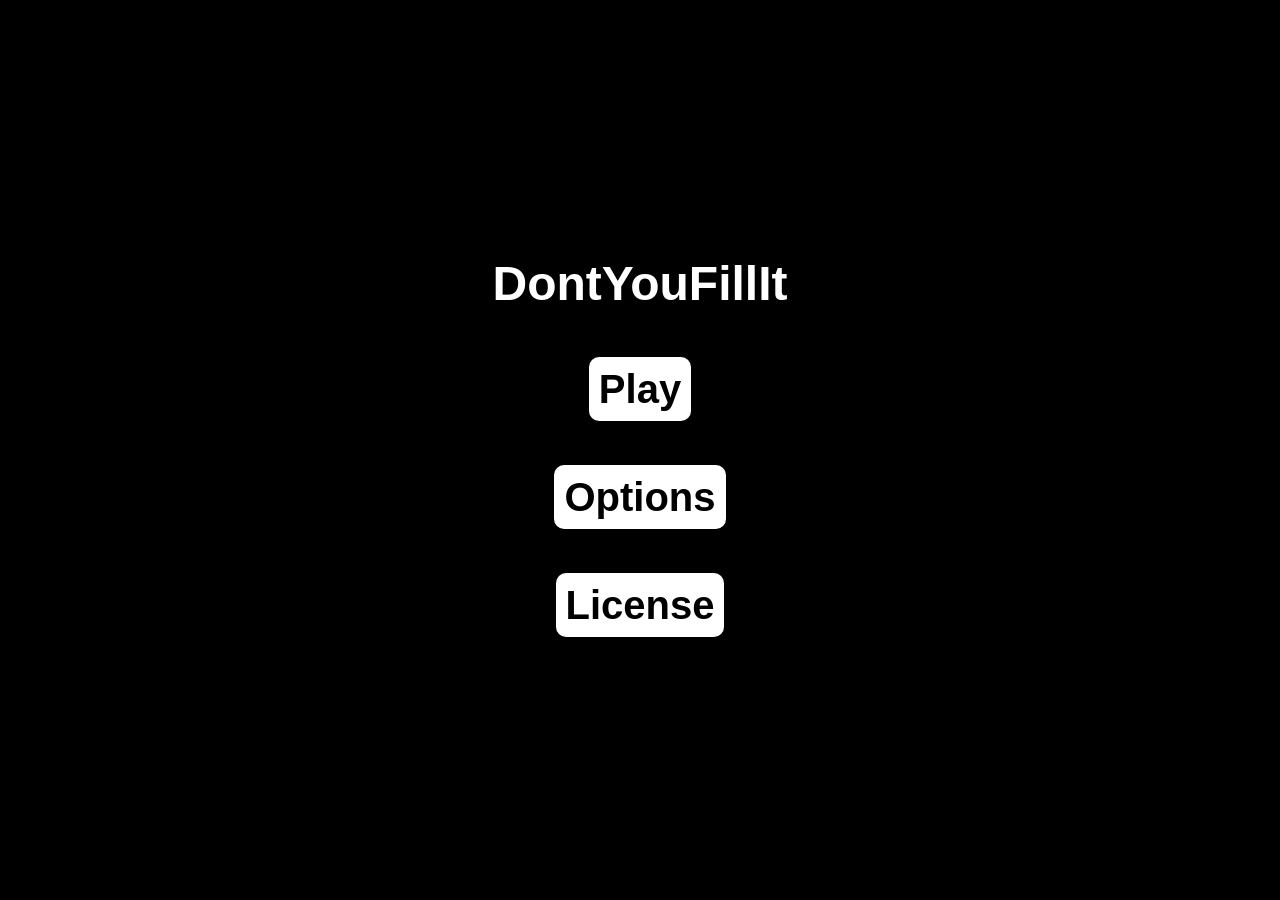
<file: app/src/main/assets/play.html>
<!DOCTYPE html>
<html>
<head>
	<meta charset="utf-8">
	<meta name="viewport" content="width=device-width, initial-scale=1.0, maximum-scale=1.0, user-scalable=no" />
	<title>DontYouFillIt</title>
	<link rel="stylesheet" href="app.css">
</head>
<body>
<div id="Game" class="fullscreen">
	<div id="Board">
		<div id="Score" class="Score">
			<span class="L1">Highscore</span>
			<span id="highscore" class="L1 C2"></span>
			<span class="L2">Score</span>
			<span id="score" class="L2 C2"></span>
		</div>
		<div id="PauseButton" class="PauseButton">
			<div class="P1"></div>
			<div class="P2"></div>
		</div>
		<div id="StaticBallLayer"></div>
		<div class="Cannon">
			<div class="In">
				<div class="Base"></div>
				<div class="Dome"></div>
				<div id="Turret" class="Turret"></div>
			</div>
		</div>
		<div id="LiveBallLayer"></div>
	</div>
	<div id="DefaultBall" class="B" style="display: none;">
		<div class="disk"></div><div class="num"></div><div class="b b1"></div><div class="b b2"></div>
	</div>
</div>
<div id="screenContainer" class="fullscreen">
	<div id="startScreen" class="fullscreen screen">
		<div class="fullscreen vcentered">
			<div class="vcentered-inner">
				<p class="title">DontYouFillIt</p>
				<p class="button"><span id="startScreenPlayButton">Play</span></p>
				<p class="button"><span id="startScreenOptionsButton">Options</span></p>
				<p class="button"><span id="startScreenLicenseButton">License</span></p>
			</div>
		</div>
	</div>
	<div id="optionsScreen" class="fullscreen screen">
		<div class="fullscreen vcentered">
			<div class="vcentered-inner">
				<p class="title">Options</p>
				<table class="centered">
					<tr>
						<td><p class="option">Show framerate</p></td>
						<td><label class="switch"><input type="checkbox" id="framerateCheckbox"><span class="slider"></span></label></label></td>
					</tr>
				</table>
				<p class="button"><span id="optionsScreenBackButton">Back</span></p>
			</div>
		</div>
	</div>
	<div id="pauseScreen" class="fullscreen screen">
		<div class="fullscreen vcentered">
			<div class="vcentered-inner">
				<p class="title">Game paused</p>
				<p class="button"><span id="pauseScreenContinueButton">Continue</span></p>
				<p class="button"><span id="pauseScreenOptionsButton">Options</span></p>
			</div>
		</div>
	</div>
	<div id="gameoverScreen" class="fullscreen screen">
		<div class="fullscreen vcentered">
			<div class="vcentered-inner">
				<p class="title">Game Over</p>
				<p class="score"><span id="gameoverScreenScoreMessage">Your score</span><span id="gameoverScreenHighscoreMessage">New highscore</span>: <span id="gameoverScreenScore"></span></p>
				<p class="button"><span id="gameoverScreenPlayAgainButton">Play again</span></p>
			</div>
		</div>
	</div>
	<div id="licenseScreen" class="screen">
		<p class="title">License</p>
		<p>DontYouFillIt is free software. Source code is available at <a href="https://github.com/Sigill/dontyoufillit">https://github.com/Sigill/dontyoufillit</a>. You can redistribute it and/or modify it under the terms of the MIT License.</p>
<p>Copyright (c) 2018 Cyrille FAUCHEUX.</p>
<p>Permission is hereby granted, free of charge, to any person obtaining a copy of this software and associated documentation files (the "Software"), to deal in the Software without restriction, including without limitation the rights to use, copy, modify, merge, publish, distribute, sublicense, and/or sell copies of the Software, and to permit persons to whom the Software is furnished to do so, subject to the following conditions:</p>
<p>The above copyright notice and this permission notice shall be included in all copies or substantial portions of the Software.</p>
<p>THE SOFTWARE IS PROVIDED "AS IS", WITHOUT WARRANTY OF ANY KIND, EXPRESS OR IMPLIED, INCLUDING BUT NOT LIMITED TO THE WARRANTIES OF MERCHANTABILITY, FITNESS FOR A PARTICULAR PURPOSE AND NONINFRINGEMENT. IN NO EVENT SHALL THE AUTHORS OR COPYRIGHT HOLDERS BE LIABLE FOR ANY CLAIM, DAMAGES OR OTHER LIABILITY, WHETHER IN AN ACTION OF CONTRACT, TORT OR OTHERWISE, ARISING FROM, OUT OF OR IN CONNECTION WITH THE SOFTWARE OR THE USE OR OTHER DEALINGS IN THE SOFTWARE.</p>

		<h2>Third parties</h2>
		<h3><a class="stats-js-details plain">[+]</a> stats.js (<a href="https://github.com/mrdoob/stats.js">website</a>) / MIT License</h3>
		<div class="hideable" data-toggle="stats-js-details">
			<p>Copyright (c) 2009-2016 stats.js authors</p>
			<p>Permission is hereby granted, free of charge, to any person obtaining a copy of this software and associated documentation files (the "Software"), to deal in the Software without restriction, including without limitation the rights to use, copy, modify, merge, publish, distribute, sublicense, and/or sell copies of the Software, and to permit persons to whom the Software is furnished to do so, subject to the following conditions:</p>
			<p>The above copyright notice and this permission notice shall be included in all copies or substantial portions of the Software.</p>
			<p>THE SOFTWARE IS PROVIDED "AS IS", WITHOUT WARRANTY OF ANY KIND, EXPRESS OR IMPLIED, INCLUDING BUT NOT LIMITED TO THE WARRANTIES OF MERCHANTABILITY, FITNESS FOR A PARTICULAR PURPOSE AND NONINFRINGEMENT. IN NO EVENT SHALL THE AUTHORS OR COPYRIGHT HOLDERS BE LIABLE FOR ANY CLAIM, DAMAGES OR OTHER LIABILITY, WHETHER IN AN ACTION OF CONTRACT, TORT OR OTHERWISE, ARISING FROM, OUT OF OR IN CONNECTION WITH THE SOFTWARE OR THE USE OR OTHER DEALINGS IN THE SOFTWARE.</p>
		</div>

		<h3><a class="raf-details plain">[+]</a> requestAnimationFrame polyfill (<a href="https://github.com/darius/requestAnimationFrame">website</a>) / MIT License</h3>
		<div class="hideable" data-toggle="raf-details">
			<p>Copyright (c) 2013 Darius Bacon</p>
			<p>Permission is hereby granted, free of charge, to any person obtaining a copy of this software and associated documentation files (the "Software"), to deal in the Software without restriction, including without limitation the rights to use, copy, modify, merge, publish, distribute, sublicense, and/or sell copies of the Software, and to permit persons to whom the Software is furnished to do so, subject to the following conditions:</p>
			<p>The above copyright notice and this permission notice shall be included in all copies or substantial portions of the Software.</p>
			<p>THE SOFTWARE IS PROVIDED "AS IS", WITHOUT WARRANTY OF ANY KIND, EXPRESS OR IMPLIED, INCLUDING BUT NOT LIMITED TO THE WARRANTIES OF MERCHANTABILITY, FITNESS FOR A PARTICULAR PURPOSE AND NONINFRINGEMENT. IN NO EVENT SHALL THE AUTHORS OR COPYRIGHT HOLDERS BE LIABLE FOR ANY CLAIM, DAMAGES OR OTHER LIABILITY, WHETHER IN AN ACTION OF CONTRACT, TORT OR OTHERWISE, ARISING FROM, OUT OF OR IN CONNECTION WITH THE SOFTWARE OR THE USE OR OTHER DEALINGS IN THE SOFTWARE.</p>
		</div>
		<p class="button"><span id="licenseScreenBackButton">Back</span></p>
	</div>
</div>
<script src="requestAnimationFrame.js"></script>
<script src="passiveEvent.js"></script>
<script src="stats.js"></script>
<script src="observable.js"></script>
<script src="dontyoufillit.js"></script>
<script src="dontyoufillit_css_gui.js"></script>
<script src="app.js"></script>
</body>
</html>
</file>
<file: app/src/main/assets/app.css>
* {
	margin: 0;
	padding: 0;

	/* Prevent text of buttons from being accidentally selected. */
	user-select: none;
	-moz-user-select: none;

	outline: 0;
	outline: none;
	-webkit-tap-highlight-color: rgba(0, 0, 0, 0);
}

body, html {
	width: 100%;
	height: 100%;
	overflow: auto;
	background-color: black;
	font-family: Arial, Helvetica, sans-serif;
}

#Game {
	/* Things will otherwise overflow and create scrollbars during resize */
	overflow: hidden;
}

#Board {
	position: absolute;
	/* Balls will otherwise overflow and create scrollbars */
	overflow: hidden;
}

.Score {
	position: absolute;
	color: white;
	top: 0;
	left: 0;
	height: 12.5%;
	width: 14ex;
}

.Score .L1 {
	bottom: 0.9em;
}

.Score .L2 {
	bottom: 0.1em;
}

.Score .C1 {
	left: 0.2ex;
}

.Score .C2 {
	left: 9.5ex;
}

.Score > span {
	position: absolute;
	display: block;
	height: 1em;
}

.PauseButton {
	position: absolute;
	background-color: transparent;
	width: 16.666666667%;
	height: 12.5%;
	right: 0;
	top: 0;
}

.PauseButton > div {
	position: absolute;
	width: 30%;
	height: 80%;
	top: 10%;
	background: white;
}

.PauseButton .P1 {
	left: 10%;
}

.PauseButton .P2 {
	left: 60%;
}

#StaticBallLayer, #LiveBallLayer {
	box-sizing: border-box;
	position: absolute;
}

#StaticBallLayer {
	border: 1px solid black;
}

#LiveBallLayer {
	border-width: 1px;
	border-color: white;
	border-style: solid solid dotted;
}

#LiveBall {
	will-change: transform;
}

.Cannon {
	position: absolute;
	background-color: transparent;
	width: 10%;
	height: 7.5%;
	left: 50%;
	bottom: 0;
}

.Cannon .In {
	position: absolute;
	left: -50%;
	width: 100%;
	height: 100%;
}

.Cannon .Base {
	position: absolute;
	width: 100%;
	height: 66.66666667%;
	bottom: 0;
	background: white;
}

.Cannon .Dome {
	position: absolute;
	width: 100%;
	height: 100%;
	-moz-border-radius: 50%;
	-webkit-border-radius: 50%;
	border-radius: 50%;
	background: white;
	top: -16.6666667%;
}

.Cannon .Turret {
	position: absolute;
	width: 66.666666667%;
	height: 55.5555556%;
	background: white;
	top: 5.55555556%;
	left: 50%;
	transform-origin: left 50%;
	-webkit-transform-origin: left 50%;
	will-change: transform;
	/*transform: rotate(-45deg);*/
}

.B {
	position: absolute;
	background-color: transparent;
}

.B .disk {
	width: 100%;
	height:0;
	padding-bottom: 100%;
	-moz-border-radius: 50%;
	-webkit-border-radius: 50%;
	border-radius: 50%;
	background: white;
}

.B .num {
	position: absolute;
	background-color: black;
	height: 70%;
}

.B .b {
	position: absolute;
	background-color: white;
	/* Should be 30%, but this might create stitching issues */
	width: 35%;
	height: 7.5%;
}

.B1 .num {
	width: 20%;
	left: 40%;
	top: 15%;
}

.B1 .b {
	display: none;
}

.B2 .num, .B3 .num {
	width: 50%;
	left: 25%;
	top: 15%;
}

.B2 .b1, .B3 .b1 {
	left: 20%;
	top: 35%;
}

.B2 .b2 {
	left: 45%;
	top: 57.5%;
}

.B3 .b2 {
	left: 20%;
	top: 57.5%;
}

#screenContainer {
	display: none;
}

#screenWrapper {
	position: relative;
	top: 0;
	/* Otherwise the content will be hidden by the scrollbar. */
	max-width: 100%;
}

.fullscreen {
	position: absolute;
	top: 0;
	left: 0;
	bottom: 0;
	right: 0;
}

.screen {
	/* To have the scroll handled by the screen */
	overflow: auto;

	box-sizing: border-box;
	padding: 0 1ex;
	display: none;
	background-color: transparent;
	color: white;
	z-index: -1;
	cursor: default;
}

.vcentered {
	display: flex;
	flex-direction: column;
	justify-content: center;
}

.vcentered-inner {
	overflow-y: auto;
}

#licenseScreen * {
	margin: 0.5em 0;
}

.screen .title {
	margin: 0.8em auto;
	font-size: 300%;
	font-weight: bold;
	text-align: center;
}

.option {
	font-weight: bold;
	text-align: center;
}

.screen h2 {
	font-size: 150%;
	margin: 0.8em 0;
}
.screen h3 {
	font-size: 100%;
	margin: 0.8em 0;
}
.screen .button {
	font-size: 250%;
	margin: 1.2em auto;
	text-align: center;
}
.screen .button span {
	background-color: white;
	color: black;
	border-radius: 0.25em;
	padding: 0.25em;
	font-weight: bold;
	cursor: pointer;
	line-height: 1.5;
}
.screen .score {
	font-size: 200%;
	text-align: center;
}

a {
	color: #428bca;
	text-decoration: none;
}
a:hover, a:focus {
	color: #2a6496;
	text-decoration: underline;
}
a:focus {
	outline: 5px auto -webkit-focus-ring-color;
	outline-offset: -2px;
}

a.plain, a.plain:hover, a.plain:focus {
	text-decoration: none;
	font-family: monospace;
}

table.centered {
	margin: 0 auto;
	border-collapse: separate;
	border-spacing: 1em;
}

table.centered tr td p {
	margin: 0 1em;
	text-align: right;
}

.switch {
	position: relative;
	display: inline-block;
	vertical-align: middle;
	width: 60px;
	height: 34px;
}

.switch input {display:none;}

.slider {
	position: absolute;
	cursor: pointer;
	top: 0;
	left: 0;
	right: 0;
	bottom: 0;
	background-color: #ccc;
	-webkit-transition: .4s;
	transition: .4s;
}

.slider:before {
	position: absolute;
	content: "";
	height: 26px;
	width: 26px;
	left: 4px;
	bottom: 4px;
	background-color: white;
	-webkit-transition: .4s;
	transition: .4s;
}

input:checked + .slider {
	background-color: #2196F3;
}

input:focus + .slider {
	box-shadow: 0 0 1px #2196F3;
}

input:checked + .slider:before {
	-webkit-transform: translateX(26px);
	-ms-transform: translateX(26px);
	transform: translateX(26px);
}
</file>
